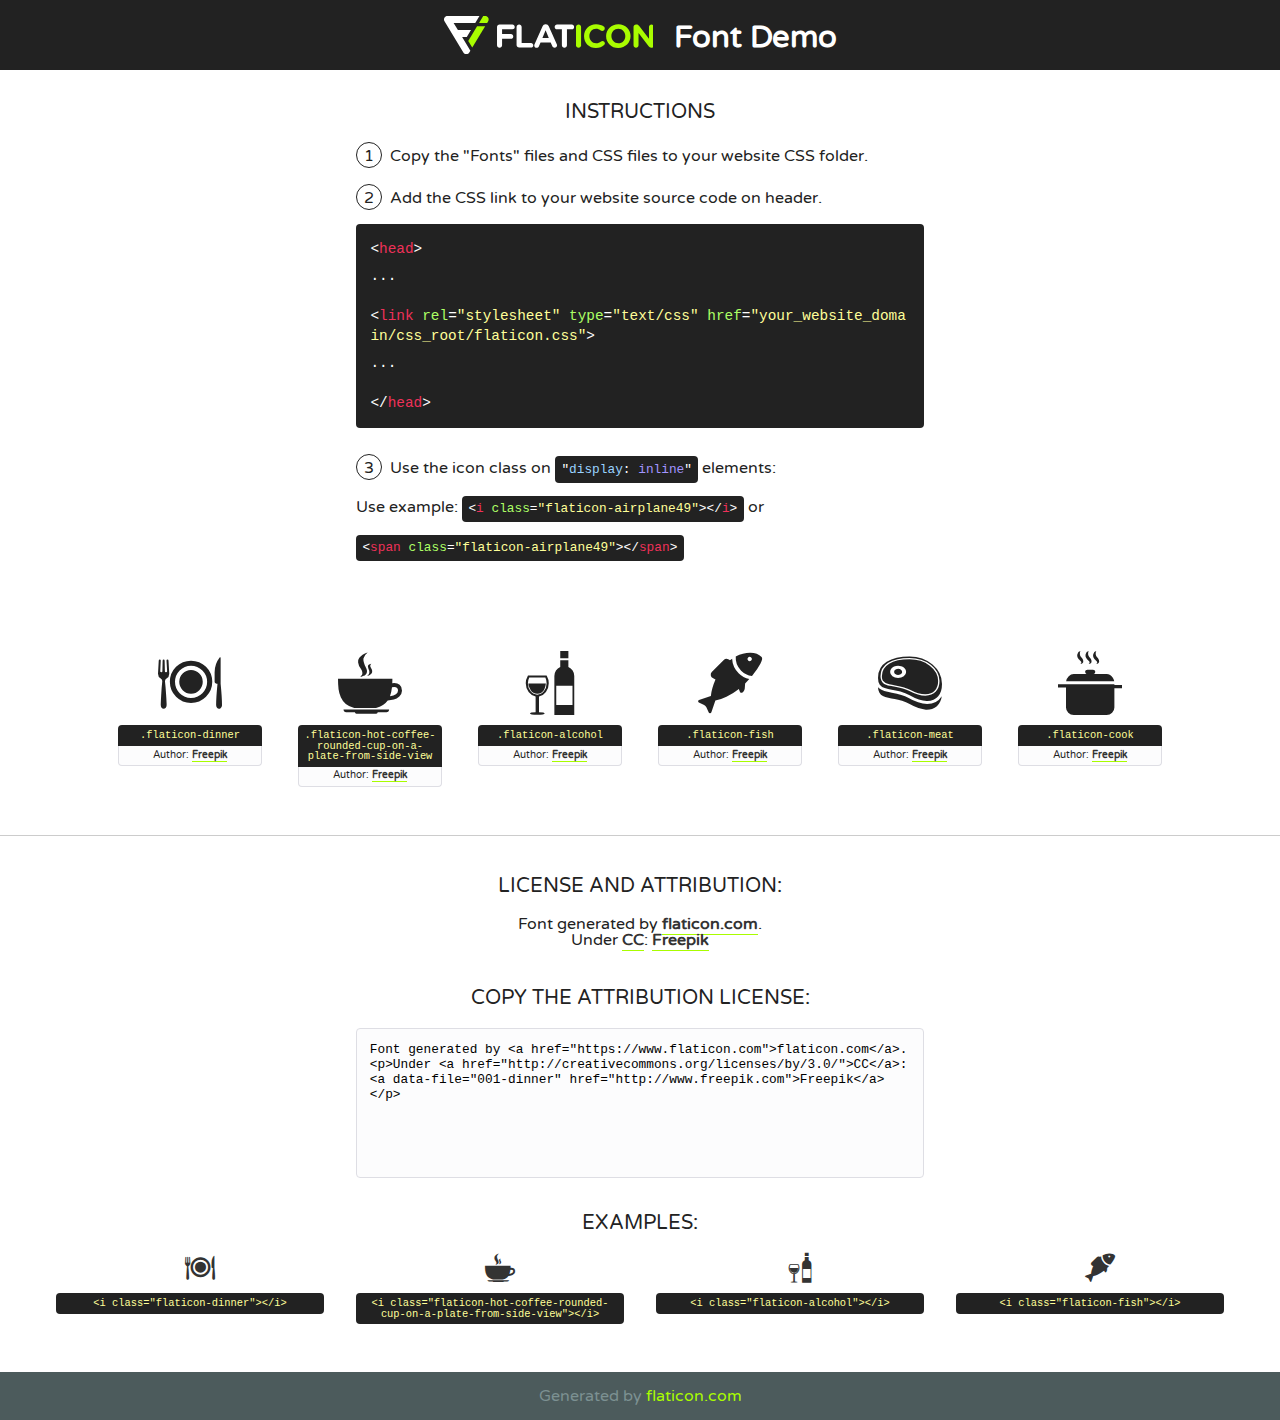
<file: Projet/frontend/fonts/flaticon/font/flaticon.html>
<!DOCTYPE html>
<!--
  Flaticon icon font: Flaticon
  Creation date: 02/05/2019 01:22
-->
<html>
<!DOCTYPE html>
<html>

<head>
    <title>Flaticon WebFont</title>
    <link href="http://fonts.googleapis.com/css?family=Varela+Round" rel="stylesheet" type="text/css" />
    <link rel="stylesheet" type="text/css" href="flaticon.css">
    <meta charset="UTF-8">
    <style>
    html, body, div, span, applet, object, iframe,
    h1, h2, h3, h4, h5, h6, p, blockquote, pre,
    a, abbr, acronym, address, big, cite, code,
    del, dfn, em, img, ins, kbd, q, s, samp,
    small, strike, strong, sub, sup, tt, var,
    b, u, i, center,
    dl, dt, dd, ol, ul, li,
    fieldset, form, label, legend,
    table, caption, tbody, tfoot, thead, tr, th, td,
    article, aside, canvas, details, embed, 
    figure, figcaption, footer, header, hgroup, 
    menu, nav, output, ruby, section, summary,
    time, mark, audio, video {
        margin: 0;
        padding: 0;
        border: 0;
        font-size: 100%;
        font: inherit;
        vertical-align: baseline;
    }
    /* HTML5 display-role reset for older browsers */
    article, aside, details, figcaption, figure, 
    footer, header, hgroup, menu, nav, section {
        display: block;
    }
    body {
        line-height: 1;
    }
    ol, ul {
        list-style: none;
    }
    blockquote, q {
        quotes: none;
    }
    blockquote:before, blockquote:after,
    q:before, q:after {
        content: '';
        content: none;
    }
    table {
        border-collapse: collapse;
        border-spacing: 0;
    }
    body {
        font-family: 'Varela Round', Helvetica, Arial, sans-serif;
        font-size: 16px;
        color: #222;
    }
    a {
        color: #333;
        border-bottom: 1px solid #a9fd00;
        font-weight: bold;
        text-decoration: none;
    }
    * {
        -moz-box-sizing: border-box;
        -webkit-box-sizing: border-box;
        box-sizing: border-box;
        margin: 0;
        padding: 0;
    }
    [class^="flaticon-"]:before, [class*=" flaticon-"]:before, [class^="flaticon-"]:after, [class*=" flaticon-"]:after {
        font-family: Flaticon;
        font-size: 30px;
        font-style: normal;
        margin-left: 20px;
        color: #333;
    }
    .wrapper {
        max-width: 600px;
        margin: auto;
        padding: 0 1em;
    }
    .title {
        font-size: 1.25em;
        text-align: center;
        margin-bottom: 1em;
        text-transform: uppercase;
    }
    header {
        text-align: center;
        background-color: #222;
        color: #fff;
        padding: 1em;
    }
    header .logo {
        width: 210px;
        height: 38px;
        display: inline-block;
        vertical-align: middle;
        margin-right: 1em;
        border: none;
    }
    header strong {
        font-size: 1.95em;
        font-weight: bold;
        vertical-align: middle;
        margin-top: 5px;
        display: inline-block;
    }
    .demo {
        margin: 2em auto;
        line-height: 1.25em;
    }
    .demo ul li {
        margin-bottom: 1em;
    }
    .demo ul li .num {
        color: #222;
        border-radius: 20px;
        display: inline-block;
        width: 26px;
        padding: 3px;
        height: 26px;
        text-align: center;
        margin-right: 0.5em;
        border: 1px solid #222;
    }
    .demo ul li code {
        background-color: #222;
        border-radius: 4px;
        padding: 0.25em 0.5em;
        display: inline-block;
        color: #fff;
        font-family: Consolas,Monaco,Lucida Console,Liberation Mono,DejaVu Sans Mono,Bitstream Vera Sans Mono,Courier New, monospace;
        font-weight: lighter;
        margin-top: 1em;
        font-size: 0.8em;
        word-break: break-all;
    }
    .demo ul li code.big {
        padding: 1em;
        font-size: 0.9em;
    }
    .demo ul li code .red {
        color: #EF3159;
    }
    .demo ul li code .green {
        color: #ACFF65;
    }
    .demo ul li code .yellow {
        color: #FFFF99;
    }
    .demo ul li code .blue {
        color: #99D3FF;
    }
    .demo ul li code .purple {
        color: #A295FF;
    }
    .demo ul li code .dots {
        margin-top: 0.5em;
        display: block;
    }
    #glyphs {
        border-bottom: 1px solid #ccc;
        padding: 2em 0;
        text-align: center;
    }
    .glyph {
        display: inline-block;
        width: 9em;
        margin: 1em;
        text-align: center;
        vertical-align: top;
        background: #FFF;
    }
    .glyph .glyph-icon {
        padding: 10px;
        display: block;
        font-family:"Flaticon";
        font-size: 64px;
        line-height: 1;
    }
    .glyph .glyph-icon:before {
        font-size: 64px;
        color: #222;
        margin-left: 0;
    }
    .class-name {
        font-size: 0.65em;
        background-color: #222;
        color: #fff;
        border-radius: 4px 4px 0 0;
        padding: 0.5em;
        color: #FFFF99;
        font-family: Consolas,Monaco,Lucida Console,Liberation Mono,DejaVu Sans Mono,Bitstream Vera Sans Mono,Courier New, monospace;
    }
    .author-name {
        font-size: 0.6em;
        background-color: #fcfcfd;
        border: 1px solid #DEDEE4;
        border-top: 0;
        border-radius: 0 0 4px 4px;
        padding: 0.5em;
    }
    .class-name:last-child {
        font-size: 10px;
        color:#888;
    }
    .class-name:last-child a {
        font-size: 10px;
        color:#555;
    }
    .class-name:last-child a:hover {
        color:#a9fd00;
    }
    .glyph > input {
        display: block;
        width: 100px;
        margin: 5px auto;
        text-align: center;
        font-size: 12px;
        cursor: text;
    }
    .glyph > input.icon-input {
        font-family:"Flaticon";
        font-size: 16px;
        margin-bottom: 10px;
    }
    .attribution .title {
        margin-top: 2em;
    }
    .attribution textarea {
        background-color: #fcfcfd;
        padding: 1em;
        border: none;
        box-shadow: none;
        border: 1px solid #DEDEE4;
        border-radius: 4px;
        resize: none;
        width: 100%;
        height: 150px;
        font-size: 0.8em;
        font-family: Consolas,Monaco,Lucida Console,Liberation Mono,DejaVu Sans Mono,Bitstream Vera Sans Mono,Courier New, monospace;
        -webkit-appearance: none;
    }
    .iconsuse {
        margin: 2em auto;
        text-align: center;
        max-width: 1200px;
    }
    .iconsuse:after {
        content: '';
        display: table;
        clear: both;
    }
    .iconsuse .image {
        float: left;
        width: 25%;
        padding: 0 1em;
    }
    .iconsuse .image p {
        margin-bottom: 1em;
    }
    .iconsuse .image span {
        display: block;
        font-size: 0.65em;
        background-color: #222;
        color: #fff;
        border-radius: 4px;
        padding: 0.5em;
        color: #FFFF99;
        margin-top: 1em;
        font-family: Consolas,Monaco,Lucida Console,Liberation Mono,DejaVu Sans Mono,Bitstream Vera Sans Mono,Courier New, monospace;
    }
    #footer {
        text-align: center;
        background-color: #4C5B5C;
        color: #7c9192;
        padding: 1em;
    }
    #footer a {
        border: none;
        color: #a9fd00;
        font-weight: normal;
    }
    @media (max-width: 960px) {
        .iconsuse .image {
            width: 50%;
        }
    }
    @media (max-width: 560px) {
        .iconsuse .image {
            width: 100%;
        }
    }
    </style>
</head>

<body class="characters-off">

    <header>
        <a href="https://www.flaticon.com" target="_blank" class="logo">
            <svg version="1.1" xmlns="http://www.w3.org/2000/svg" xmlns:xlink="http://www.w3.org/1999/xlink" xmlns:a="http://ns.adobe.com/AdobeSVGViewerExtensions/3.0/" viewBox="0 0 560.875 102.036" enable-background="new 0 0 560.875 102.036" xml:space="preserve">
                <defs>
                </defs>
                <g>
                    <g class="letters">
                        <path fill="#ffffff" d="M141.596,29.675c0-3.777,2.985-6.767,6.764-6.767h34.438c3.426,0,6.15,2.728,6.15,6.15
                        c0,3.43-2.724,6.149-6.15,6.149h-27.674v13.091h23.719c3.429,0,6.151,2.724,6.151,6.15c0,3.43-2.723,6.149-6.151,6.149h-23.719
                        v17.574c0,3.773-2.986,6.761-6.764,6.761c-3.779,0-6.764-2.989-6.764-6.761V29.675z"></path>
                        <path fill="#ffffff" d="M193.844,29.149c0-3.781,2.985-6.767,6.764-6.767c3.776,0,6.763,2.985,6.763,6.767v42.957h25.039
                        c3.426,0,6.149,2.726,6.149,6.153c0,3.425-2.723,6.15-6.149,6.15h-31.802c-3.779,0-6.764-2.986-6.764-6.768V29.149z"></path>
                        <path fill="#ffffff" d="M241.891,75.71l21.438-48.407c1.492-3.341,4.215-5.357,7.906-5.357h0.792
                        c3.686,0,6.323,2.017,7.815,5.357l21.439,48.407c0.436,0.967,0.701,1.845,0.701,2.723c0,3.602-2.809,6.501-6.414,6.501
                        c-3.161,0-5.269-1.845-6.499-4.655l-4.132-9.661h-27.059l-4.301,10.102c-1.144,2.631-3.426,4.214-6.237,4.214
                        c-3.517,0-6.24-2.81-6.24-6.325C241.1,77.64,241.451,76.677,241.891,75.71z M279.932,58.666l-8.521-20.297l-8.526,20.297H279.932
                        z"></path>
                        <path fill="#ffffff" d="M314.864,35.387H301.86c-3.429,0-6.239-2.813-6.239-6.238c0-3.429,2.811-6.24,6.239-6.24h39.533
                        c3.426,0,6.237,2.811,6.237,6.24c0,3.425-2.811,6.238-6.237,6.238h-13.001v42.785c0,3.773-2.99,6.761-6.764,6.761
                        c-3.779,0-6.764-2.989-6.764-6.761V35.387z"></path>
                        <path fill="#A9FD00" d="M352.615,29.149c0-3.781,2.985-6.767,6.767-6.767c3.774,0,6.761,2.985,6.761,6.767v49.024
                        c0,3.773-2.987,6.761-6.761,6.761c-3.781,0-6.767-2.989-6.767-6.761V29.149z"></path>
                        <path fill="#A9FD00" d="M374.132,53.836v-0.179c0-17.481,13.178-31.801,32.065-31.801c9.22,0,15.459,2.458,20.557,6.238
                        c1.402,1.054,2.637,2.985,2.637,5.357c0,3.692-2.985,6.59-6.681,6.59c-1.845,0-3.071-0.702-4.044-1.319
                        c-3.776-2.813-7.729-4.393-12.562-4.393c-10.364,0-17.831,8.611-17.831,19.154v0.173c0,10.542,7.291,19.329,17.831,19.329
                        c5.715,0,9.492-1.756,13.359-4.834c1.049-0.874,2.458-1.491,4.039-1.491c3.429,0,6.325,2.813,6.325,6.236
                        c0,2.106-1.056,3.78-2.282,4.834c-5.539,4.834-12.036,7.733-21.878,7.733C387.572,85.464,374.132,71.493,374.132,53.836z"></path>
                        <path fill="#A9FD00" d="M433.009,53.836v-0.179c0-17.481,13.79-31.801,32.766-31.801c18.981,0,32.592,14.143,32.592,31.628v0.173
                        c0,17.483-13.785,31.807-32.769,31.807C446.625,85.464,433.009,71.32,433.009,53.836z M484.224,53.836v-0.179
                        c0-10.539-7.725-19.326-18.626-19.326c-10.893,0-18.449,8.611-18.449,19.154v0.173c0,10.542,7.73,19.329,18.626,19.329
                        C476.676,72.986,484.224,64.378,484.224,53.836z"></path>
                        <path fill="#A9FD00" d="M506.233,29.321c0-3.774,2.99-6.763,6.767-6.763h1.401c3.252,0,5.183,1.583,7.029,3.953l26.093,34.265
                        V29.059c0-3.692,2.99-6.677,6.681-6.677c3.683,0,6.671,2.985,6.671,6.677v48.934c0,3.78-2.987,6.765-6.764,6.765h-0.436
                        c-3.257,0-5.188-1.581-7.034-3.953l-27.056-35.492v32.944c0,3.687-2.985,6.676-6.678,6.676c-3.683,0-6.673-2.989-6.673-6.676
                        V29.321z"></path>
                    </g>
                    <g class="insignia">
                        <path fill="#ffffff" d="M48.372,56.137h12.517l11.156-18.537H37.186L25.688,18.539h57.825L94.668,0H9.271
                        C5.925,0,2.842,1.801,1.198,4.716c-1.644,2.907-1.593,6.482,0.134,9.343l50.38,83.501c1.678,2.781,4.689,4.476,7.938,4.476
                        c3.246,0,6.257-1.695,7.935-4.476l2.898-4.804L48.372,56.137z"></path>
                        <g class="i">
                            <path fill="#A9FD00" d="M93.575,18.539h0.031v0.004l21.652,0.004l2.705-4.488c1.727-2.861,1.778-6.436,0.133-9.343
                            C116.454,1.801,113.371,0,110.026,0h-5.294L93.575,18.539z"></path>
                            <polygon fill="#A9FD00" points="88.291,27.356 64.725,66.486 75.519,84.404 109.942,27.356"></polygon>
                        </g>
                    </g>
                </g>
            </svg>
        </a>
        <strong>Font Demo</strong>
    </header>


    <section class="demo wrapper">

        <p class="title">Instructions</p>

        <ul>
            <li>
                <span class="num">1</span>Copy the "Fonts" files and CSS files to your website CSS folder.
            </li>
            <li>
                <span class="num">2</span>Add the CSS link to your website source code on header.
                <code class="big">
                    &lt;<span class="red">head</span>&gt;
                    <br/><span class="dots">...</span>
                    <br/>&lt;<span class="red">link</span> <span class="green">rel</span>=<span class="yellow">"stylesheet"</span> <span class="green">type</span>=<span class="yellow">"text/css"</span> <span class="green">href</span>=<span class="yellow">"your_website_domain/css_root/flaticon.css"</span>&gt;
                    <br/><span class="dots">...</span>
                    <br/>&lt;/<span class="red">head</span>&gt;
                </code>
            </li>

            <li>
                <p>
                    <span class="num">3</span>Use the icon class on <code>"<span class="blue">display</span>:<span class="purple"> inline</span>"</code> elements:
                    <br />
                    Use example: <code>&lt;<span class="red">i</span> <span class="green">class</span>=<span class="yellow">&quot;flaticon-airplane49&quot;</span>&gt;&lt;/<span class="red">i</span>&gt;</code> or <code>&lt;<span class="red">span</span> <span class="green">class</span>=<span class="yellow">&quot;flaticon-airplane49&quot;</span>&gt;&lt;/<span class="red">span</span>&gt;</code>
            </li>
        </ul>

    </section>




   <section id="glyphs">          
    
      
        <div class="glyph"><div class="glyph-icon flaticon-dinner"></div>
            <div class="class-name">.flaticon-dinner</div>
            <div class="author-name">Author: <a data-file="001-dinner" href="http://www.freepik.com">Freepik</a> </div> 
        </div>        
        
        <div class="glyph"><div class="glyph-icon flaticon-hot-coffee-rounded-cup-on-a-plate-from-side-view"></div>
            <div class="class-name">.flaticon-hot-coffee-rounded-cup-on-a-plate-from-side-view</div>
            <div class="author-name">Author: <a data-file="002-hot-coffee-rounded-cup-on-a-plate-from-side-view" href="http://www.freepik.com">Freepik</a> </div> 
        </div>        
        
        <div class="glyph"><div class="glyph-icon flaticon-alcohol"></div>
            <div class="class-name">.flaticon-alcohol</div>
            <div class="author-name">Author: <a data-file="003-alcohol" href="http://www.freepik.com">Freepik</a> </div> 
        </div>        
        
        <div class="glyph"><div class="glyph-icon flaticon-fish"></div>
            <div class="class-name">.flaticon-fish</div>
            <div class="author-name">Author: <a data-file="004-fish" href="http://www.freepik.com">Freepik</a> </div> 
        </div>        
        
        <div class="glyph"><div class="glyph-icon flaticon-meat"></div>
            <div class="class-name">.flaticon-meat</div>
            <div class="author-name">Author: <a data-file="005-meat" href="http://www.freepik.com">Freepik</a> </div> 
        </div>        
        
        <div class="glyph"><div class="glyph-icon flaticon-cook"></div>
            <div class="class-name">.flaticon-cook</div>
            <div class="author-name">Author: <a data-file="006-cook" href="http://www.freepik.com">Freepik</a> </div> 
        </div>        
        

    </section>



    <section class="attribution wrapper"   style="text-align:center;">

      <div class="title">License and attribution:</div><div class="attrDiv">Font generated by <a href="https://www.flaticon.com">flaticon.com</a>. <div><p>Under <a href="http://creativecommons.org/licenses/by/3.0/">CC</a>: <a data-file="001-dinner" href="http://www.freepik.com">Freepik</a></p>  </div>
      </div>
      <div class="title">Copy the Attribution License:</div>

    <textarea onclick="this.focus();this.select();">Font generated by &lt;a href=&quot;https://www.flaticon.com&quot;&gt;flaticon.com&lt;/a&gt;. <p>Under <a href="http://creativecommons.org/licenses/by/3.0/">CC</a>: <a data-file="001-dinner" href="http://www.freepik.com">Freepik</a></p>  
     </textarea>

    </section>

    <section class="iconsuse">

          <div class="title">Examples:</div>            
             
            <div class="image">
                <p>
                    <i class="glyph-icon flaticon-dinner"></i> 
                    <span>&lt;i class=&quot;flaticon-dinner&quot;&gt;&lt;/i&gt;</span>
                </p>
            </div>
            
            <div class="image">
                <p>
                    <i class="glyph-icon flaticon-hot-coffee-rounded-cup-on-a-plate-from-side-view"></i> 
                    <span>&lt;i class=&quot;flaticon-hot-coffee-rounded-cup-on-a-plate-from-side-view&quot;&gt;&lt;/i&gt;</span>
                </p>
            </div>
            
            <div class="image">
                <p>
                    <i class="glyph-icon flaticon-alcohol"></i> 
                    <span>&lt;i class=&quot;flaticon-alcohol&quot;&gt;&lt;/i&gt;</span>
                </p>
            </div>
            
            <div class="image">
                <p>
                    <i class="glyph-icon flaticon-fish"></i> 
                    <span>&lt;i class=&quot;flaticon-fish&quot;&gt;&lt;/i&gt;</span>
                </p>
            </div>
                       
        </div>
                            
    </section>

<div id="footer">
    <div>Generated by <a href="https://www.flaticon.com">flaticon.com</a>
    </div>
</div>



</body>
</html>
</file>
<file: Projet/frontend/fonts/flaticon/font/flaticon.css>
/*
  	Flaticon icon font: Flaticon
  	Creation date: 02/05/2019 01:22
  	*/

@font-face {
  font-family: "Flaticon";
  src: url("./Flaticon.eot");
  src: url("./Flaticon.eot?#iefix") format("embedded-opentype"),
       url("./Flaticon.woff2") format("woff2"),
       url("./Flaticon.woff") format("woff"),
       url("./Flaticon.ttf") format("truetype"),
       url("./Flaticon.svg#Flaticon") format("svg");
  font-weight: normal;
  font-style: normal;
}

@media screen and (-webkit-min-device-pixel-ratio:0) {
  @font-face {
    font-family: "Flaticon";
    src: url("./Flaticon.svg#Flaticon") format("svg");
  }
}

[class^="flaticon-"]:before, [class*=" flaticon-"]:before,
[class^="flaticon-"]:after, [class*=" flaticon-"]:after {   
  font-family: Flaticon;
        font-style: normal;
/* Better Font Rendering =========== */
  -webkit-font-smoothing: antialiased;
  -moz-osx-font-smoothing: grayscale;
}

.flaticon-dinner:before { content: "\f100"; }
.flaticon-hot-coffee-rounded-cup-on-a-plate-from-side-view:before { content: "\f101"; }
.flaticon-alcohol:before { content: "\f102"; }
.flaticon-fish:before { content: "\f103"; }
.flaticon-meat:before { content: "\f104"; }
.flaticon-cook:before { content: "\f105"; }
</file>
